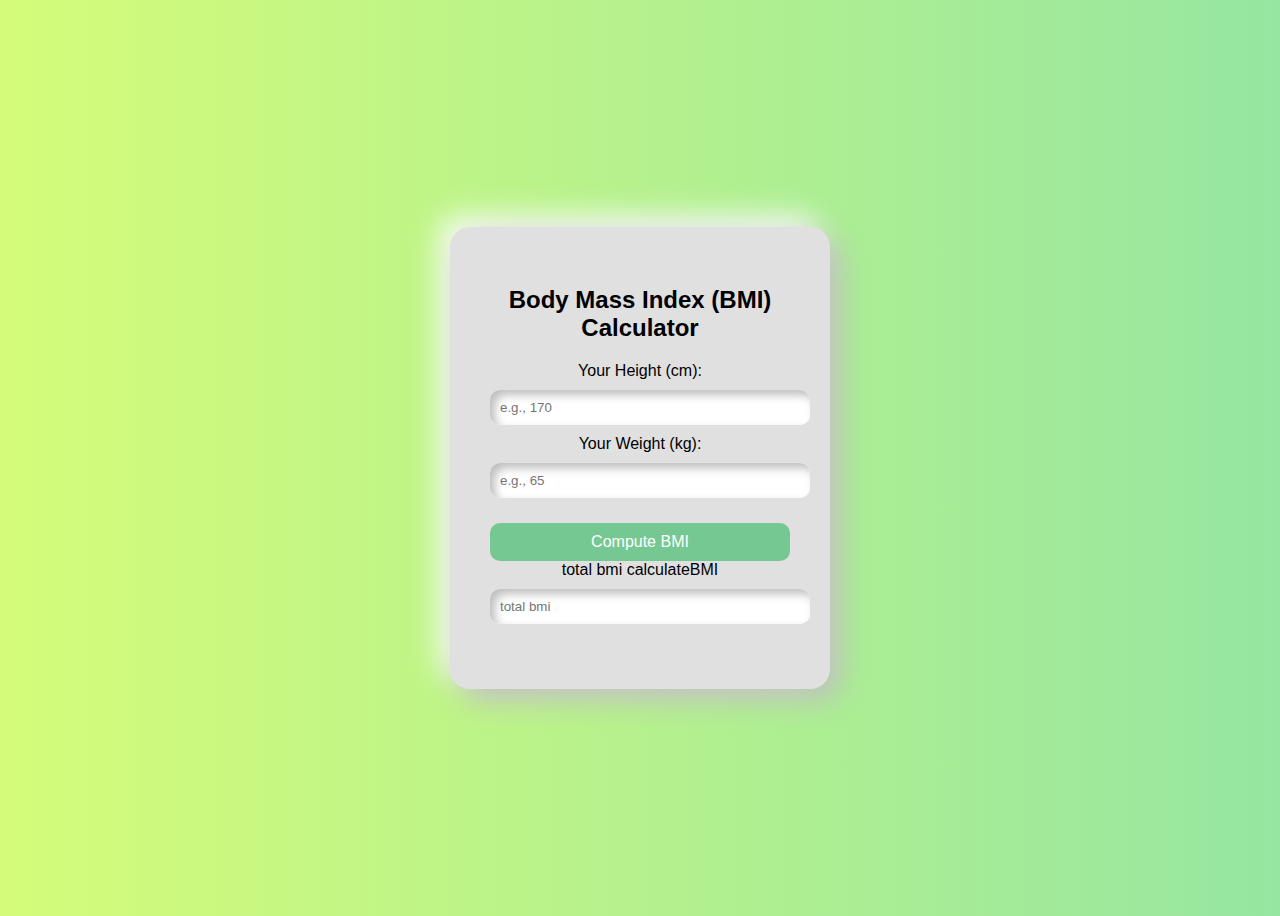
<file: bmi.htm>
<!DOCTYPE html>
<html lang="en">
<head>
  <meta charset="UTF-8" />
  <meta name="viewport" content="width=device-width, initial-scale=1.0"/>
  <title>BMI Calculator</title>
  <style>
    body {
      background: linear-gradient(to right, #d4fc79, #96e6a1);
      height: 100vh;
      display: flex;
      justify-content: center;
      align-items: center;
      font-family: 'Segoe UI', Tahoma, Geneva, Verdana, sans-serif;
    }

    .container {
      background: #e0e0e0;
      padding: 40px;
      border-radius: 20px;
      box-shadow: 10px 10px 30px #bebebe,
                  -10px -10px 30px #ffffff;
      width: 300px;
      text-align: center;
    }

    h2 {
      margin-bottom: 20px;
    }

    input {
      width: 100%;
      padding: 10px;
      margin: 10px 0;
      border: none;
      border-radius: 10px;
      box-shadow: inset 5px 5px 10px #bebebe,
                  inset -5px -5px 10px #ffffff;
      outline: none;
    }

    button {
      width: 100%;
      padding: 10px;
      margin-top: 15px;
      background-color: #76c893;
      border: none;
      color: white;
      font-size: 1rem;
      border-radius: 10px;
      cursor: pointer;
      transition: background-color 0.3s;
    }

    button:hover {
      background-color: #5bb984;
    }

    #result {
      margin-top: 15px;
      font-weight: bold;
    }

    #condition {
      margin-top: 10px;
      color: #333;
    }
  </style>
</head>
<body>
  <div class="container">
    <h2>Body Mass Index (BMI) Calculator</h2>
    <label for="height">Your Height (cm):</label>
    <input type="number" id="height" placeholder="e.g., 170" />
    <label for="weight">Your Weight (kg):</label>
    <input type="number" id="weight" placeholder="e.g., 65" />
    <button onclick="calculateBMI()">Compute BMI</button>
    <label for="total bmi" name="total bmi" aria-placeholder="amount of fix bmi"> total bmi calculateBMI</label>
    <input type=" total bmi" name="total bmi" placeholder="total bmi">
    <div id="result"></div>
    <div id="condition"></div>
  </div>

  <script>
    function calculateBMI() {
      const height = parseFloat(document.getElementById("height").value);
      const weight = parseFloat(document.getElementById("weight").value);
      const result = document.getElementById("result");
      const condition = document.getElementById("condition");

      if (!height || !weight || height <= 0 || weight <= 0) {
        result.textContent = "Please enter valid height and weight.";
        condition.textContent = "";
        return;
      }

      const bmi = weight / ((height / 100) ** 2);
      result.textContent = Your BMI is: ${bmi.toFixed(2)};

      let message = "";

      if (bmi < 18.5) {
        message = "Underweight";
      } else if (bmi >= 18.5 && bmi < 24.9) {
        message = "Normal weight";
      } else if (bmi >= 25 && bmi < 29.9) {
        message = "Overweight";
      } else {
        message = "Obese";
      }

      condition.textContent = Weight Condition: ${message};
    }
  </script>
</body>
</html>
</file>
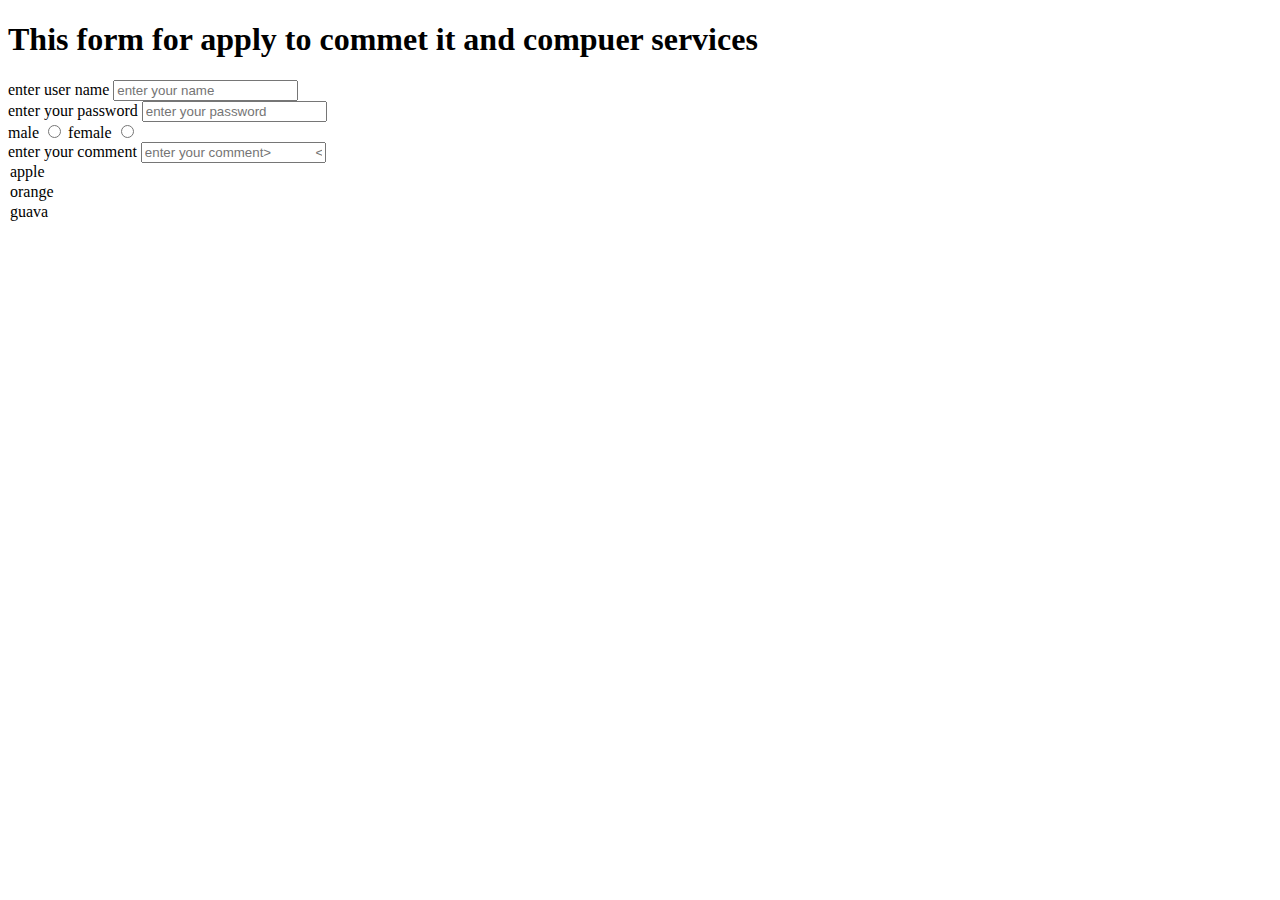
<file: forms/indesx3.html>
<!DOCTYPE html>
<html lang="en">
<head>
    <meta charset="UTF-8">
    <meta name="viewport" content="width=device-width, initial-scale=1.0">
    <title>forms like an appliaction  using in any bank or other place</title>
</head>
<body>
    <h1>This form for apply to commet it and compuer services</h1>


    <div>
    <form action="post">
        <label for="username">enter user name</label>
    <input type=" name="username" placeholder="enter your name">
    </div>

    <div>
        <label for="passowrd">enter your password</label>
    <input type="passowrd" name="passowrd" placeholder="enter your password"
    </div>
        

    <div>
        <label for="male">male</label>
        <input type="radio" id="male" name="gender" value="female">
        <label for="female">female</label>
        <input type="radio" id="female"name="gender" value="female" >
    </div>

    <div>
        <label for="enter your comment">enter your comment</label>
        <input type="comment" name="comment" id="comment" placeholder="enter your comment>
        
    </div>

    <div>
        <select name="fruits" id="fruits">
            <option value="apple">apple</option>
            <option value="orange">orange</option>
            <option value="guava">guava</option>
        </select>
    </div>
    
    </form>
</body>
</html>
</file>
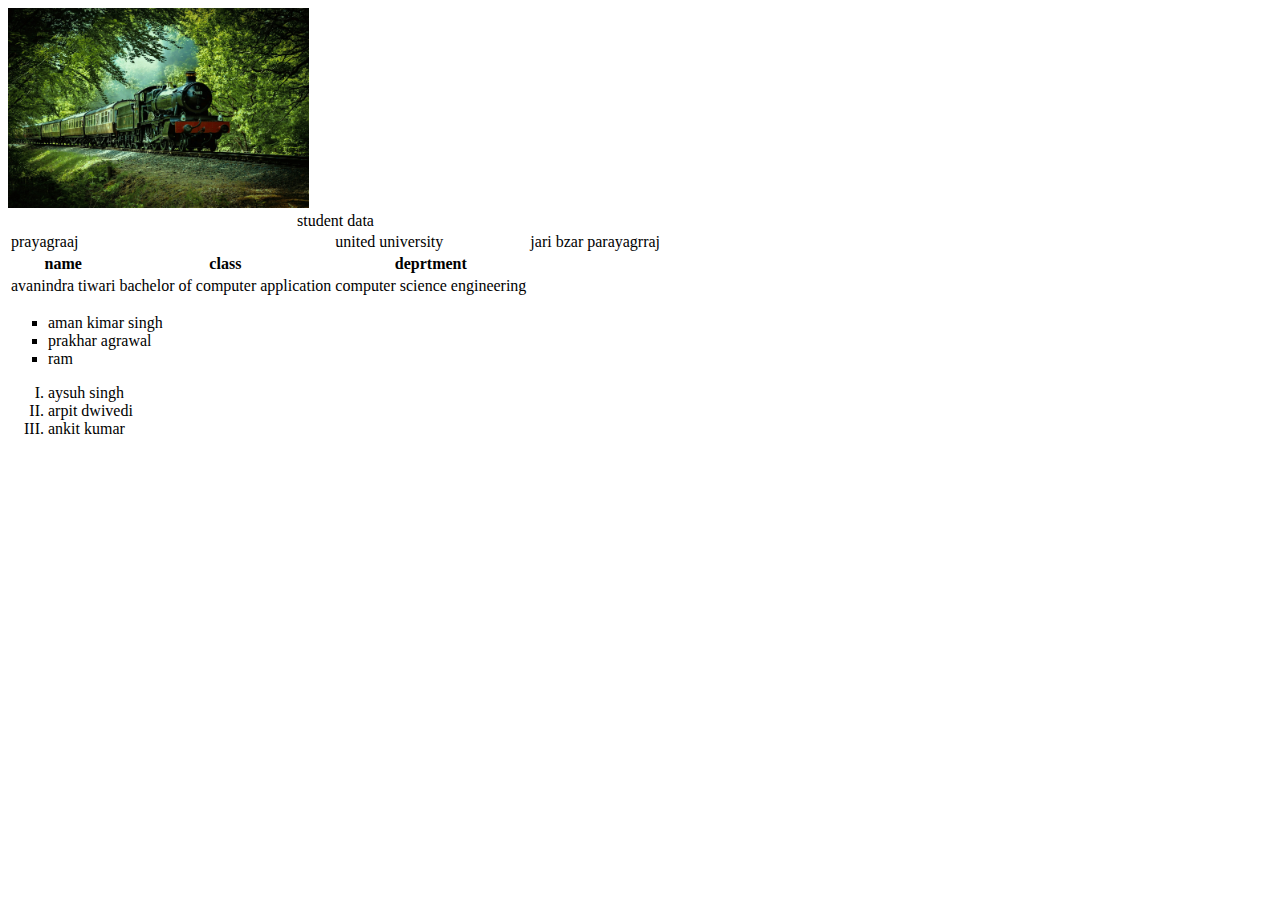
<file: img,list,table/index2.html>
<!DOCTYPE html>
<html lang="en">
<head>
    <meta charset="UTF-8">
    <meta name="viewport" content="width=device-width, initial-scale=1.0">
    <meta name="description" content="in this page we are learn about how to inseat iamge and listt table and many more">
    <title>images,table .list,description</title>
</head>
<body>
    <img height="200" src="train image 1.jpeg" alt="train image">
    
    <table>
        <caption>student data</caption>
        <tr>
             <th>name</th>
             <th>class</th>
             <th>deprtment</th>
        </tr>

<tfoot>
        <tr>
            <td>avanindra tiwari</td>
            <td>bachelor of computer application</td>
            <td>computer science engineering</td>
        </tr>
</tfoot>

<thead>
        <tr>
            <td colspan="2">prayagraaj</td>
            <td>united university</td>
            <td>jari bzar parayagrraj</td>
        </tr>
    </thead>
</table>


<ul type="square">
    <li>aman kimar singh</li>
    <li>prakhar agrawal</li>
    <li>ram</li>
</ul>

<ol type="I">
    <li>aysuh singh</li>
    <li>arpit dwivedi</li>
    <li>ankit kumar</li>
</ol>

</body>
</html>
</file>
